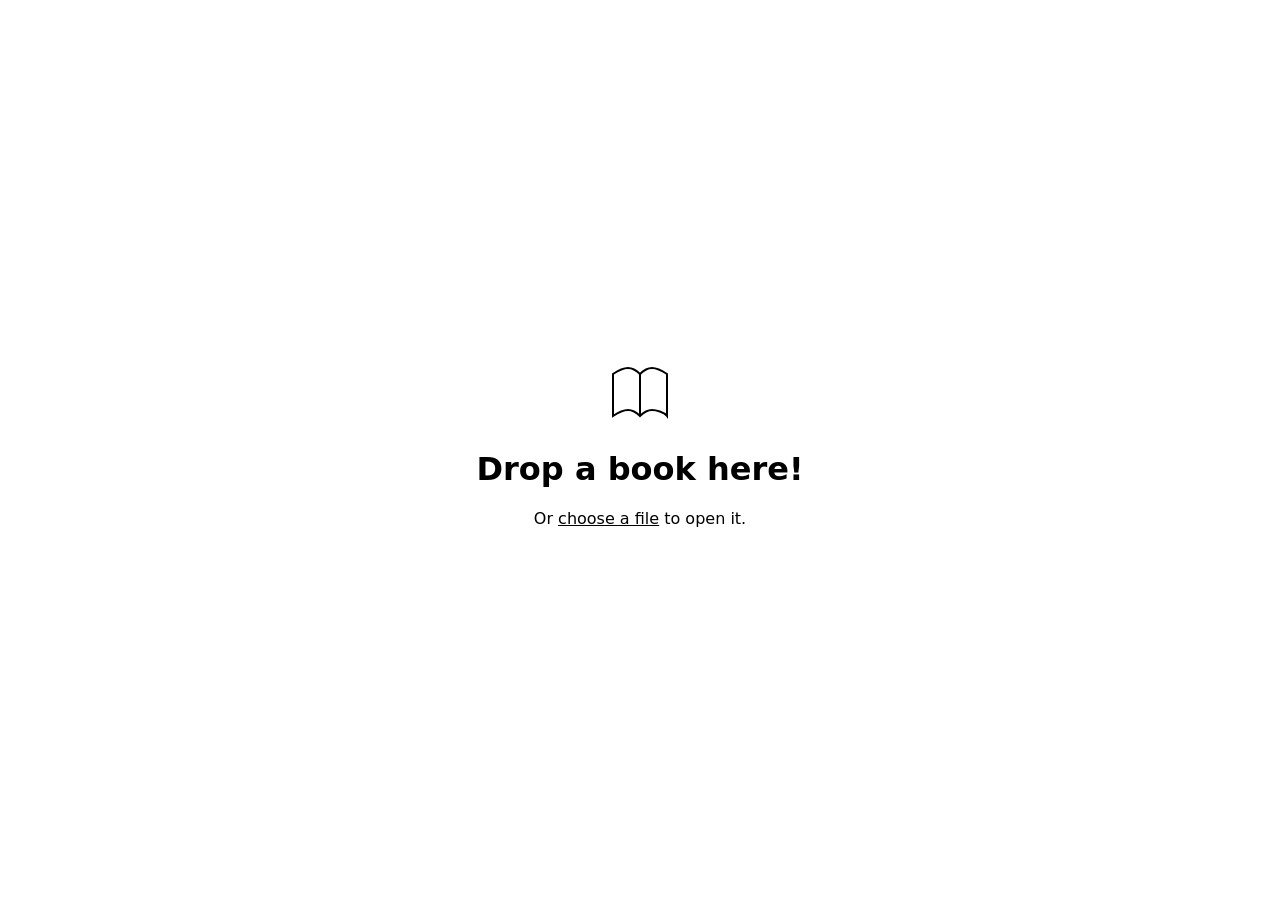
<file: web/foliate-js/reader.html>
<!DOCTYPE html>
<meta charset="utf-8">
<meta name="color-scheme" content="light dark">
<meta name="viewport" content="width=device-width, initial-scale=1">
<meta http-equiv="Content-Security-Policy" content="default-src 'self' blob:; script-src 'self'; style-src 'self' blob: 'unsafe-inline'; img-src 'self' blob: data:; connect-src 'self' blob: data: *; frame-src blob: data:; object-src blob: data:; form-action 'none';">
<title>E-Book Reader</title>
<style>
:root {
    --active-bg: rgba(0, 0, 0, .05);
}
@supports (color-scheme: light dark) {
    @media (prefers-color-scheme: dark) {
        :root {
            --active-bg: rgba(255, 255, 255, .1);
        }
    }
}
html {
    height: 100%;
}
body {
    margin: 0 auto;
    height: 100%;
    font: menu;
    font-family: system-ui, sans-serif;
}
#drop-target {
    height: 100vh;
    display: flex;
    align-items: center;
    justify-content: center;
    text-align: center;
    visibility: hidden;
}
#drop-target h1 {
    font-weight: 900;
}
#file-button {
    font: inherit;
    background: none;
    border: 0;
    padding: 0;
    text-decoration: underline;
    cursor: pointer;
}
.icon {
    display: block;
    fill: none;
    stroke: currentcolor;
    stroke-width: 2px;
}
.empty-state-icon {
    margin: auto;
}
.toolbar {
    box-sizing: border-box;
    position: absolute;
    z-index: 1;
    display: flex;
    align-items: center;
    justify-content: space-between;
    width: 100%;
    height: 48px;
    padding: 6px;
    transition: opacity 250ms ease;
    visibility: hidden;
}
.toolbar button {
    padding: 3px;
    border-radius: 6px;
    background: none;
    border: 0;
    color: GrayText;
}
.toolbar button:hover {
    background: rgba(0, 0, 0, .1);
    color: currentcolor;
}
#header-bar {
    top: 0;
}
#nav-bar {
    bottom: 0;
}
#progress-slider {
    flex-grow: 1;
    margin: 0 12px;
    visibility: hidden;
}
#side-bar {
    visibility: hidden;
    box-sizing: border-box;
    position: absolute;
    z-index: 2;
    top: 0;
    left: 0;
    height: 100%;
    width: 320px;
    transform: translateX(-320px);
    display: flex;
    flex-direction: column;
    background: Canvas;
    color: CanvasText;
    box-shadow: 0 0 0 1px rgba(0, 0, 0, .2), 0 0 40px rgba(0, 0, 0, .2);
    transition: visibility 0s linear 300ms, transform 300ms ease;
}
#side-bar.show {
    visibility: visible;
    transform: translateX(0);
    transition-delay: 0s;
}
#dimming-overlay {
    visibility: hidden;
    position: fixed;
    z-index: 2;
    top: 0;
    left: 0;
    width: 100%;
    height: 100%;
    background: rgba(0, 0, 0, .2);
    opacity: 0;
    transition: visibility 0s linear 300ms, opacity 300ms ease;
}
#dimming-overlay.show {
    visibility: visible;
    opacity: 1;
    transition-delay: 0s;
}
#side-bar-header {
    padding: 1rem;
    display: flex;
    border-bottom: 1px solid rgba(0, 0, 0, .1);
    align-items: center;
}
#side-bar-cover {
    height: 10vh;
    min-height: 60px;
    max-height: 180px;
    border-radius: 3px;
    border: 0;
    background: lightgray;
    box-shadow: 0 0 1px rgba(0, 0, 0, .1), 0 0 16px rgba(0, 0, 0, .1);
    margin-inline-end: 1rem;
}
#side-bar-cover:not([src]) {
    display: none;
}
#side-bar-title {
    margin: .5rem 0;
    font-size: inherit;
}
#side-bar-author {
    margin: .5rem 0;
    font-size: small;
    color: GrayText;
}
#toc-view {
    padding: .5rem;
    overflow-y: scroll;
}
#toc-view li, #toc-view ol {
    margin: 0;
    padding: 0;
    list-style: none;
}
#toc-view a, #toc-view span {
    display: block;
    border-radius: 6px;
    padding: 8px;
    margin: 2px 0;
}
#toc-view a {
    color: CanvasText;
    text-decoration: none;
}
#toc-view a:hover {
    background: var(--active-bg);
}
#toc-view span {
    color: GrayText;
}
#toc-view svg {
    margin-inline-start: -24px;
    padding-inline-start: 5px;
    padding-inline-end: 6px;
    fill: CanvasText;
    cursor: default;
    transition: transform .2s ease;
    opacity: .5;
}
#toc-view svg:hover {
    opacity: 1;
}
#toc-view [aria-current] {
    font-weight: bold;
    background: var(--active-bg);
}
#toc-view [aria-expanded="false"] svg {
    transform: rotate(-90deg);
}
#toc-view [aria-expanded="false"] + [role="group"] {
    display: none;
}
.menu-container {
    position: relative;
}
.menu, .menu ul {
    list-style: none;
    padding: 0;
    margin: 0;
}
.menu {
    visibility: hidden;
    position: absolute;
    right: 0;
    background: Canvas;
    color: CanvasText;
    border-radius: 6px;
    box-shadow: 0 0 0 1px rgba(0, 0, 0, .2), 0 0 16px rgba(0, 0, 0, .1);
    padding: 6px;
    cursor: default;
}
.menu.show {
    visibility: visible;
}
.menu li {
    padding: 6px 12px;
    padding-left: 24px;
    border-radius: 6px;
}
.menu li:hover {
    background: var(--active-bg);
}
.menu li[aria-checked="true"] {
    background-position: center left;
    background-repeat: no-repeat;
    background-image: url('data:image/svg+xml;utf8,%3Csvg%20xmlns%3D%22http%3A%2F%2Fwww.w3.org%2F2000%2Fsvg%22%20width%3D%2224%22%20height%3D%2224%22%3E%3Ccircle%20cx%3D%2212%22%20cy%3D%2212%22%20r%3D%223%22%2F%3E%3C%2Fsvg%3E');
}
.popover {
    background: Canvas;
    color: CanvasText;
    border-radius: 6px;
    box-shadow: 0 0 0 1px rgba(0, 0, 0, .2), 0 0 16px rgba(0, 0, 0, .1), 0 0 32px rgba(0, 0, 0, .1);
}
.popover-arrow-down {
    fill: Canvas;
    filter: drop-shadow(0 -1px 0 rgba(0, 0, 0, .2));
}
.popover-arrow-up {
    fill: Canvas;
    filter: drop-shadow(0 1px 0 rgba(0, 0, 0, .2));
}
</style>
<input type="file" id="file-input" hidden>
<div id="drop-target" class="filter">
    <div>
        <svg class="icon empty-state-icon" width="72" height="72" aria-hidden="true">
            <path d="M36 18s-6-6-12-6-15 6-15 6v42s9-6 15-6 12 6 12 6c4-4 8-6 12-6s12 2 15 6V18c-6-4-12-6-15-6-4 0-8 2-12 6m0 0v42"/>
        </svg>
        <h1>Drop a book here!</h1>
        <p>Or <button id="file-button">choose a file</button> to open it.</p>
    </div>
</div>
<div id="dimming-overlay" aria-hidden="true"></div>
<div id="side-bar">
    <div id="side-bar-header">
        <img id="side-bar-cover">
        <div>
            <h1 id="side-bar-title"></h1>
            <p id="side-bar-author"></p>
        </div>
    </div>
    <div id="toc-view"></div>
</div>
<div id="header-bar" class="toolbar">
    <button id="side-bar-button" aria-label="Show sidebar">
        <svg class="icon" width="24" height="24" aria-hidden="true">
            <path d="M 4 6 h 16 M 4 12 h 16 M 4 18 h 16"/>
        </svg>
    </button>
    <div id="menu-button" class="menu-container">
        <button aria-label="Show settings" aria-haspopup="true">
            <svg class="icon" width="24" height="24" aria-hidden="true">
                <path d="M5 12.7a7 7 0 0 1 0-1.4l-1.8-2 2-3.5 2.7.5a7 7 0 0 1 1.2-.7L10 3h4l.9 2.6 1.2.7 2.7-.5 2 3.4-1.8 2a7 7 0 0 1 0 1.5l1.8 2-2 3.5-2.7-.5a7 7 0 0 1-1.2.7L14 21h-4l-.9-2.6a7 7 0 0 1-1.2-.7l-2.7.5-2-3.4 1.8-2Z"/>
                <circle cx="12" cy="12" r="3"/>
            </svg>
        </button>
    </div>
</div>
<div id="nav-bar" class="toolbar">
    <button id="left-button" aria-label="Go left">
        <svg class="icon" width="24" height="24" aria-hidden="true">
            <path d="M 15 6 L 9 12 L 15 18"/>
        </svg>
    </button>
    <input id="progress-slider" type="range" min="0" max="1" step="any" list="tick-marks">
    <datalist id="tick-marks"></datalist>
    <button id="right-button" aria-label="Go right">
        <svg class="icon" width="24" height="24" aria-hidden="true">
            <path d="M 9 6 L 15 12 L 9 18"/>
        </svg>
    </button>
</div>
<script src="reader.js" type="module"></script>
</file>
